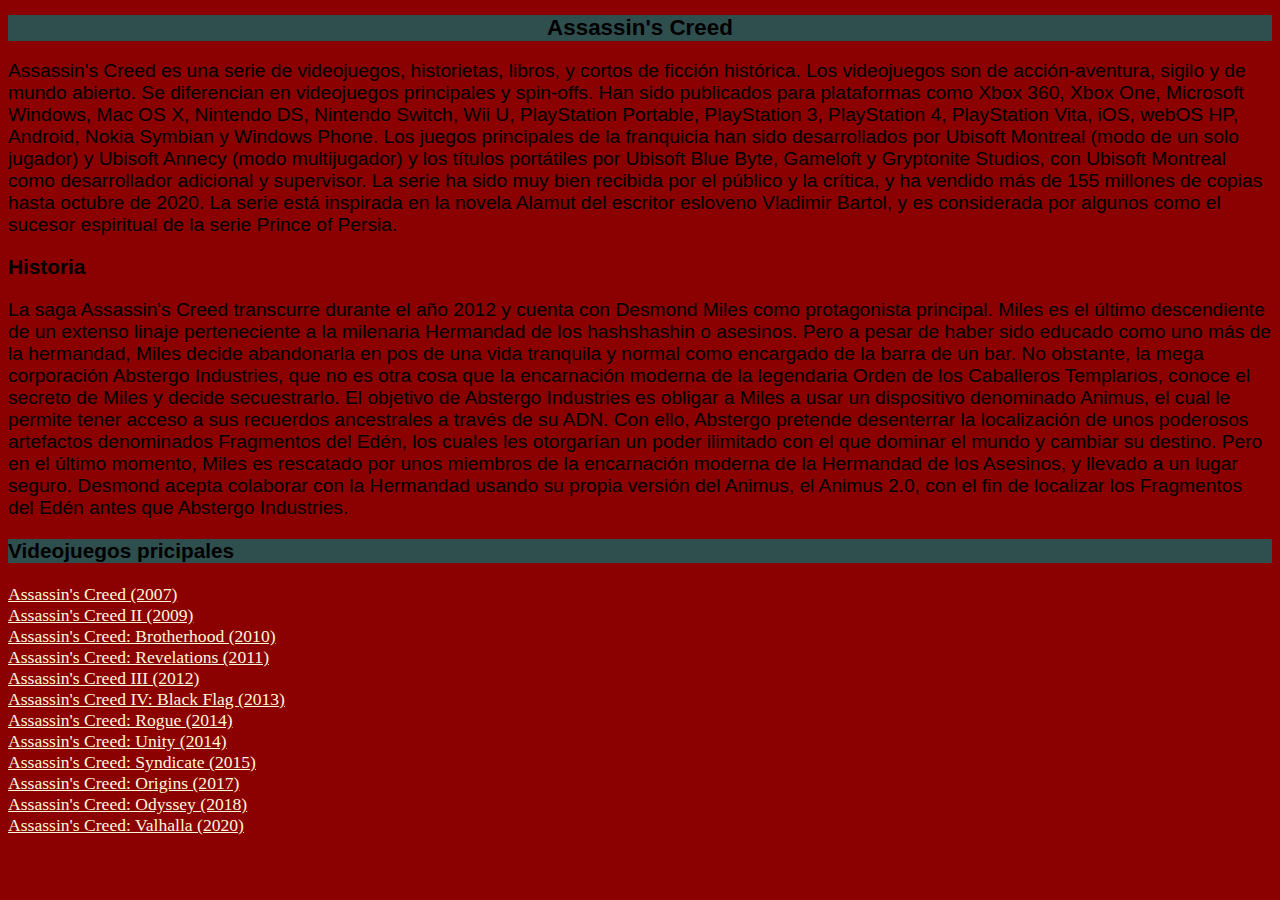
<file: index.html>
<!DOCTYPE html>
<html lang="en">
<head>
    <meta charset="UTF-8">
    <meta http-equiv="X-UA-Compatible" content="IE=edge">
    <meta name="viewport" content="width=device-width, initial-scale=1.0">
    <title>Assassin's Creed</title>
    <link rel="stylesheet" href="style.css">
</head>
<body>
    <header>
        <h1>Assassin's Creed</h1>
    </header>

    <div>
        <p>Assassin's Creed es una serie de videojuegos, historietas, libros, y cortos de ficción histórica. Los videojuegos son de acción-aventura, sigilo y de mundo abierto.
        Se diferencian en videojuegos principales y spin-offs. Han sido publicados para plataformas como Xbox 360, Xbox One, Microsoft Windows, Mac OS X, Nintendo DS, Nintendo Switch, Wii U, PlayStation Portable, PlayStation 3, PlayStation 4, PlayStation Vita, iOS, webOS HP, Android, Nokia Symbian y Windows Phone.
        Los juegos principales de la franquicia han sido desarrollados por Ubisoft Montreal (modo de un solo jugador) y Ubisoft Annecy (modo multijugador) y los títulos portátiles por Ubisoft Blue Byte, Gameloft y Gryptonite Studios, con Ubisoft Montreal como desarrollador adicional y supervisor. 
        La serie ha sido muy bien recibida por el público y la crítica, y ha vendido más de 155 millones de copias hasta octubre de 2020. La serie está inspirada en la novela Alamut del escritor esloveno Vladimir Bartol, y es considerada por algunos como el sucesor espiritual de la serie Prince of Persia.</p>
    </div>

        <h2>Historia</h2>

    <div>
        <p>La saga Assassin's Creed transcurre durante el año 2012 y cuenta con Desmond Miles como protagonista principal. 
        Miles es el último descendiente de un extenso linaje perteneciente a la milenaria Hermandad de los hashshashin o asesinos. 
        Pero a pesar de haber sido educado como uno más de la hermandad, Miles decide abandonarla en pos de una vida tranquila y normal como encargado de la barra de un bar. 
        No obstante, la mega corporación Abstergo Industries, que no es otra cosa que la encarnación moderna de la legendaria Orden de los Caballeros Templarios, conoce el secreto de Miles y decide secuestrarlo. 
        El objetivo de Abstergo Industries es obligar a Miles a usar un dispositivo denominado Animus, el cual le permite tener acceso a sus recuerdos ancestrales a través de su ADN. 
        Con ello, Abstergo pretende desenterrar la localización de unos poderosos artefactos denominados Fragmentos del Edén, los cuales les otorgarían un poder ilimitado con el que dominar el mundo y cambiar su destino. 
        Pero en el último momento, Miles es rescatado por unos miembros de la encarnación moderna de la Hermandad de los Asesinos, y llevado a un lugar seguro. 
        Desmond acepta colaborar con la Hermandad usando su propia versión del Animus, el Animus 2.0, con el fin de localizar los Fragmentos del Edén antes que Abstergo Industries.</p> 
    </div>

        <h3>Videojuegos pricipales</h3>

    <a href="ac2007.html">Assassin's Creed (2007)</a> <br>
    <a href="">Assassin's Creed II (2009)</a> <br>
    <a href="">Assassin's Creed: Brotherhood (2010)</a> <br>
    <a href="">Assassin's Creed: Revelations (2011)</a> <br>
    <a href="">Assassin's Creed III (2012)</a> <br>
    <a href="">Assassin's Creed IV: Black Flag (2013)</a> <br>
    <a href="">Assassin's Creed: Rogue (2014)</a> <br>
    <a href="">Assassin's Creed: Unity (2014)</a> <br>
    <a href="">Assassin's Creed: Syndicate (2015)</a> <br>
    <a href="">Assassin's Creed: Origins (2017)</a> <br>
    <a href="">Assassin's Creed: Odyssey (2018)</a> <br>
    <a href="">Assassin's Creed: Valhalla (2020)</a> <br>




    



</body>
</html>
</file>
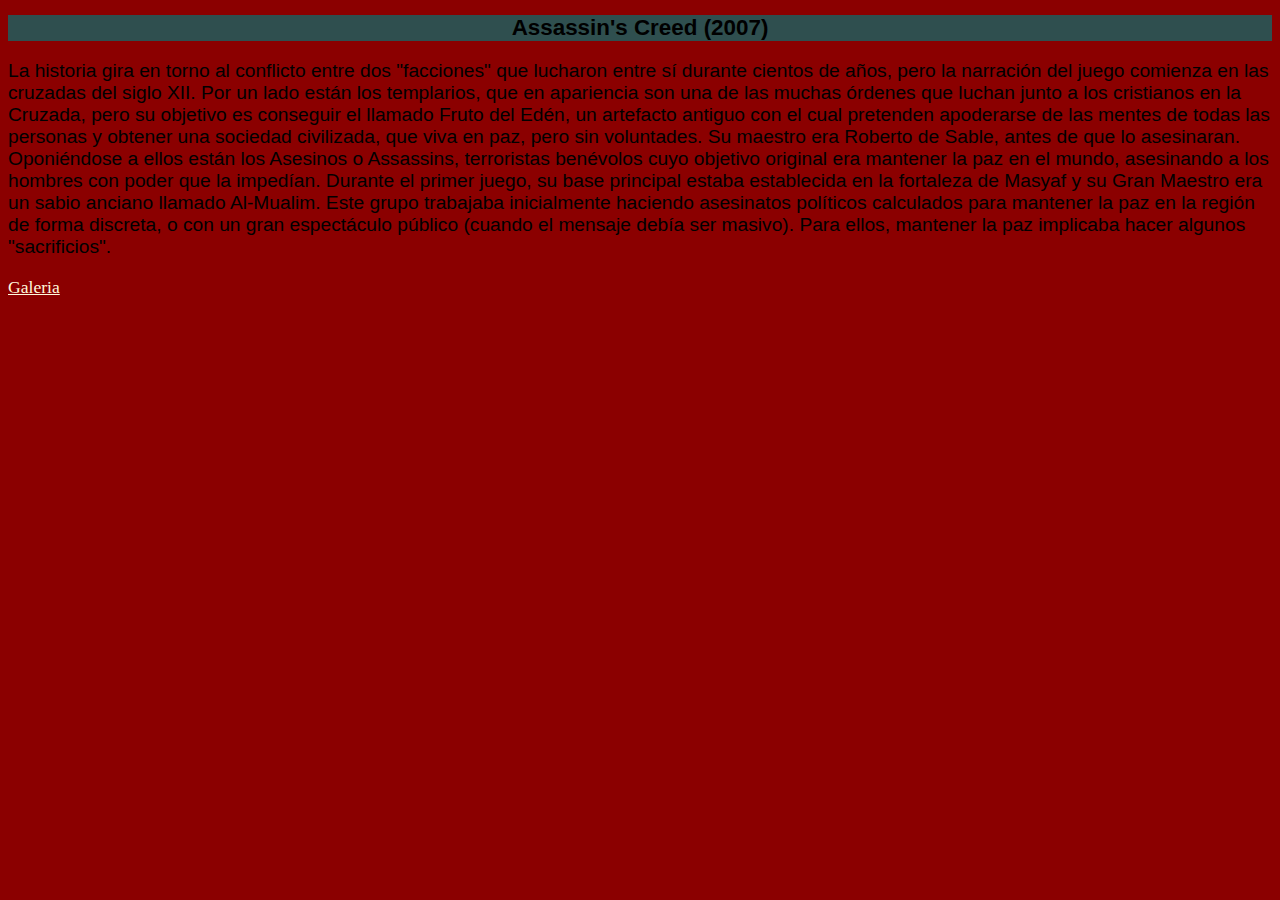
<file: ac2007.html>
<!DOCTYPE html>
<html lang="en">
<head>
    <meta charset="UTF-8">
    <meta http-equiv="X-UA-Compatible" content="IE=edge">
    <meta name="viewport" content="width=device-width, initial-scale=1.0">
    <title>Assassin's Creed (2007)</title>
    <link rel="stylesheet" href="style.css">
</head>
<body>
    <header>
        <h1>Assassin's Creed (2007)</h1>
    </header>

    <div>
        <p>La historia gira en torno al conflicto entre dos "facciones" que lucharon entre sí durante cientos de años, pero la narración del juego comienza en las cruzadas del siglo XII.
            Por un lado están los templarios, que en apariencia son una de las muchas órdenes que luchan junto a los cristianos en la Cruzada, pero su objetivo es conseguir el llamado Fruto del Edén, un artefacto antiguo con el cual pretenden apoderarse de las mentes de todas las personas y obtener una sociedad civilizada, que viva en paz, pero sin voluntades. 
            Su maestro era Roberto de Sable, antes de que lo asesinaran.
            Oponiéndose a ellos están los Asesinos o Assassins, terroristas benévolos cuyo objetivo original era mantener la paz en el mundo, asesinando a los hombres con poder que la impedían. 
            Durante el primer juego, su base principal estaba establecida en la fortaleza de Masyaf y su Gran Maestro era un sabio anciano llamado Al-Mualim. Este grupo trabajaba inicialmente haciendo asesinatos políticos calculados para mantener la paz en la región de forma discreta, o con un gran espectáculo público (cuando el mensaje debía ser masivo). 
            Para ellos, mantener la paz implicaba hacer algunos "sacrificios".</p>
    </div>

    <a href="">Galeria</a><br>

    <iframe width="1000" height="500" src="https://www.youtube.com/embed/Z4iWmYmcLCs" title="YouTube video player" frameborder="0" allow="accelerometer; autoplay; clipboard-write; encrypted-media; gyroscope; picture-in-picture; web-share" allowfullscreen></iframe><br>

    
</body>
</html>
</file>
<file: style.css>
html{
    background-color: darkred;
}
h1{
    background-color: darkslategray;
    text-align: center;
    font-size: 140%;
    font-family: Verdana, Geneva, Tahoma, sans-serif;
}
p{
    font-size: 120%;
    font-family: 'Lucida Sans', 'Lucida Sans Regular', 'Lucida Grande', 'Lucida Sans Unicode', Geneva, Verdana, sans-serif;
}
h2{
    font-size: 130%;
    font-family: Verdana, Geneva, Tahoma, sans-serif;
}
h3{
    background-color: darkslategray;
    font-size: 130%;
    font-family: Verdana, Geneva, Tahoma, sans-serif;
}
a{
    color: cornsilk;
    font-size: 110%;
}
iframe{
    position: absolute;
}
</file>
